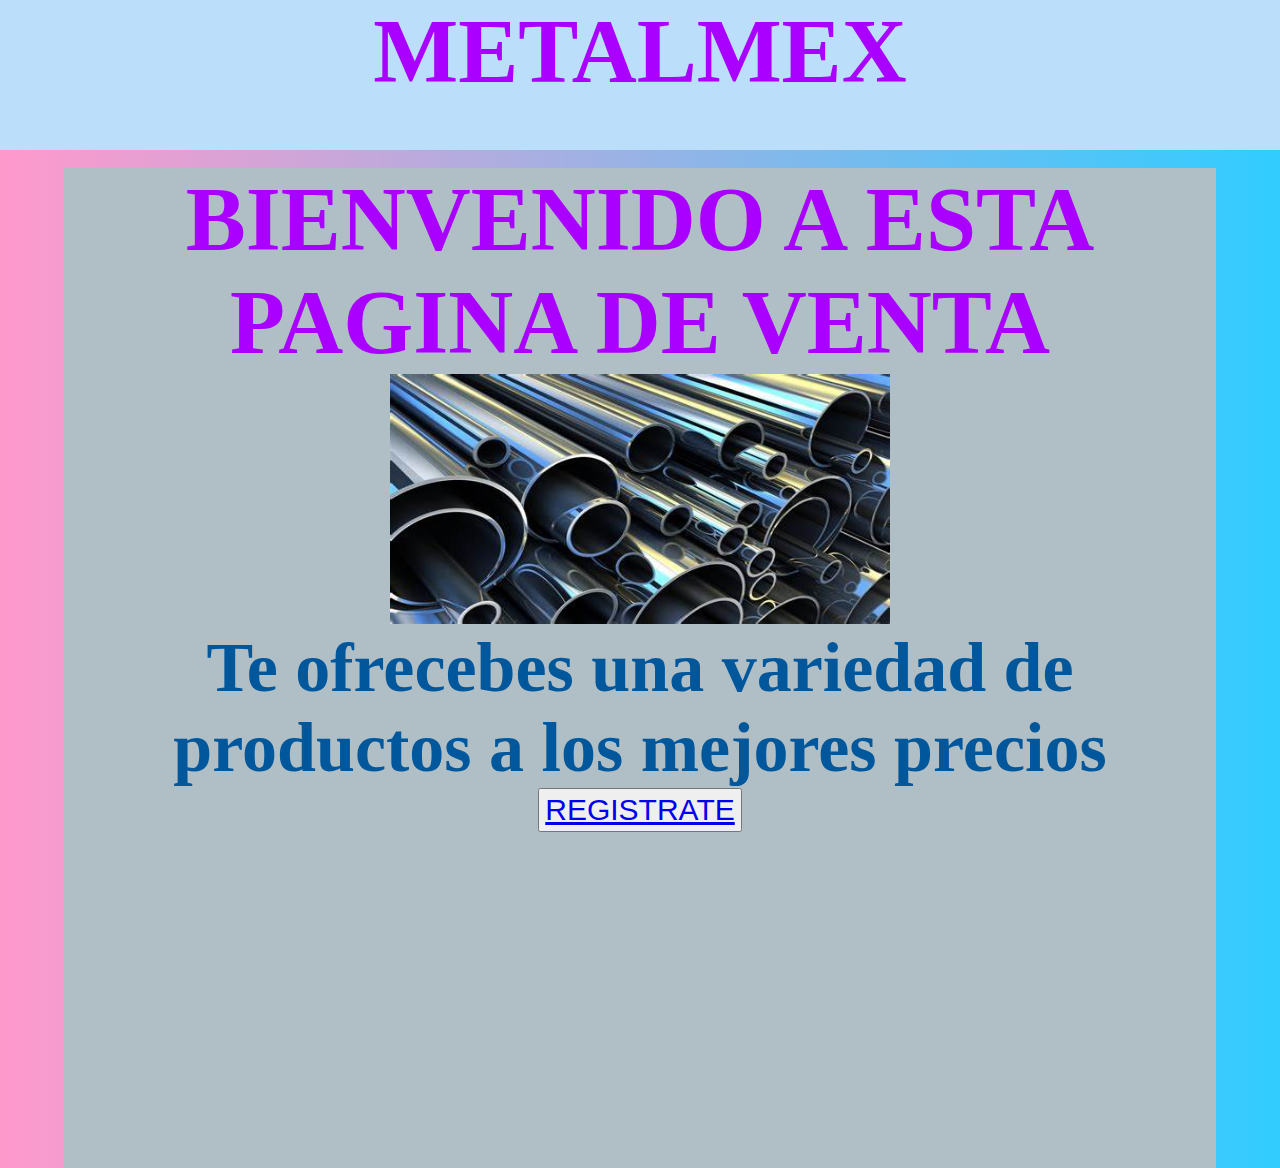
<file: index.html>
<!DOCTYPE html>
<html lang="en">
<head>
    <meta charset="UTF-8">
    <meta http-equiv="X-UA-Compatible" content="IE=edge">
    <meta name="viewport" content="width=device-width, initial-scale=1.0">
    <title>inicio</title>
    <link rel="stylesheet" href="style.css">
</head>
<body>
    <div id="titulo"><h1>METALMEX</h1></div> <br>
    <div id="cuerpo"><h1>BIENVENIDO A ESTA PAGINA DE VENTA</h1> <center> <img src="metal.jpg" ></center>
       <h2>Te ofrecebes una variedad de productos a los mejores precios</h2>
       <center><button  > <a href="registro.html"> REGISTRATE</a> </button></center> 
        </div>
        
    
</body>
</html>
</file>
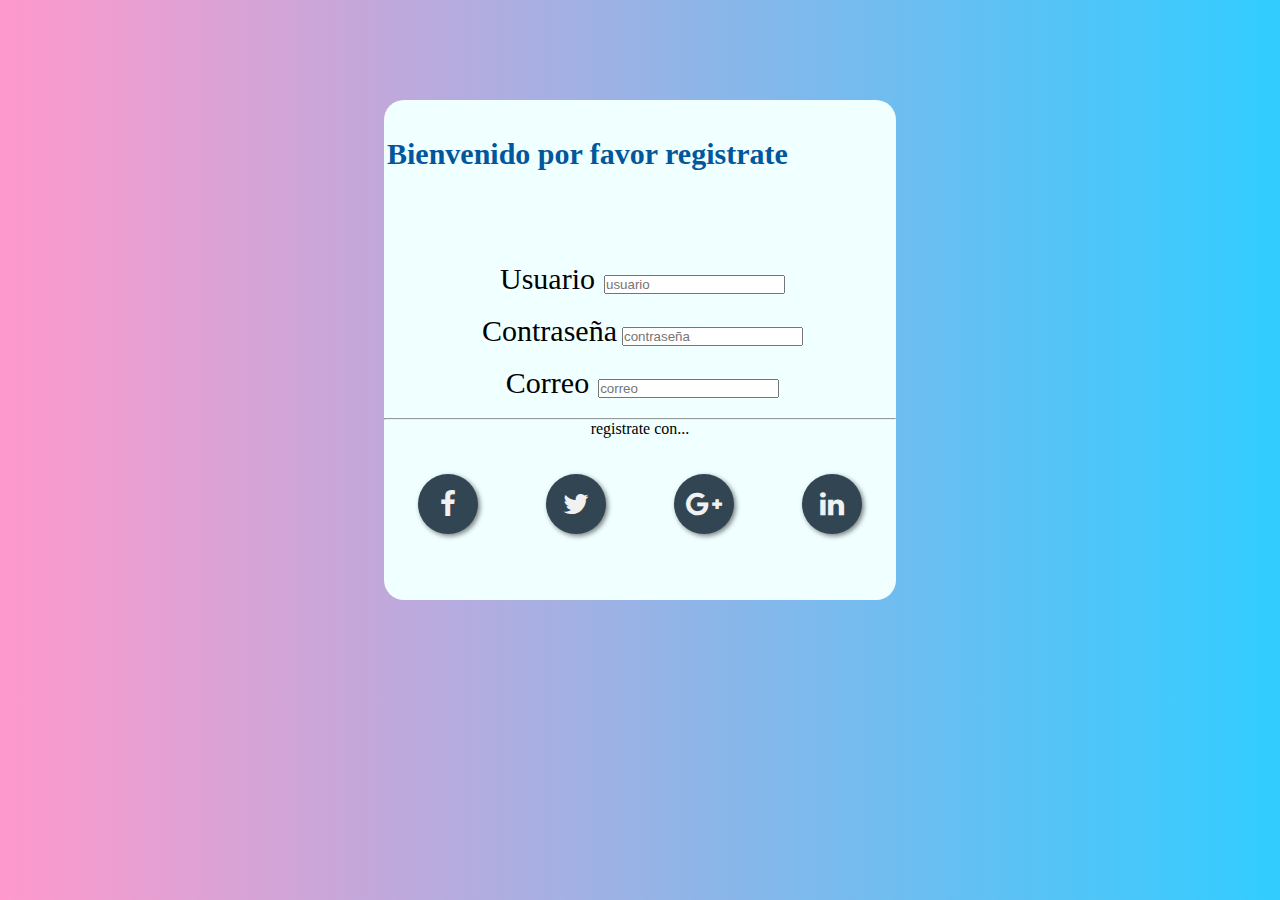
<file: registro.html>
<!DOCTYPE html>
<html lang="en">
<head>
    <meta charset="UTF-8">
    <meta http-equiv="X-UA-Compatible" content="IE=edge">
    <meta name="viewport" content="width=device-width, initial-scale=1.0">
    <title>Registro</title>
    <link rel="stylesheet" href="style.css">
    <link rel="stylesheet" href="https://stackpath.bootstrapcdn.com/font-awesome/4.7.0/css/font-awesome.min.css">
    
</head>
<body >
 <center> <div id="cuest">
      <label><h3> Bienvenido por favor registrate </h3></label> <br> <br> <br> <br>
      <label> Usuario</label> <input type="text" placeholder="usuario"> <br><br>
      <label> Contraseña</label><input type="password" placeholder="contraseña"> <br><br>
      <label> Correo</label> <input type="text" placeholder="correo"><br><br><hr>
      registrate con... <br><br><br>
      <section class="buttons">
          <a href="#" class="fa fa-facebook"></a></a>
          <a href="#" class="fa fa-twitter"></a>
          <a href="#" class="fa fa-google-plus"></a>
          <a href="#" class="fa fa-linkedin"></a>

      </section>

        
    </div> </center>

    
</body>
</html>
</file>
<file: style.css>
div#titulo{
    float: center;
    margin: auto;
    width:100%;
    height: 150px;
    background-color:#bbdefb;
}
h1{
    text-align: center;
    font-size: 90px;
    color: #aa00ff;
}
div#cuerpo{
    float: center;
    margin: auto;
    width: 90%;
    height: 1000px;
    background-color: #b0bec5;
}
img{
    width: 500px;
    height: 250px;
}
h2{
    text-align: center;
    font-size: 70px;
    color: #01579b;
}
h3{
    margin: 3px;
    font-size: 30px;
    color: #01579b;

}
button{
    font-size: 30px;
    float: center;
    width: 200px;
    height: 40px;
    color: #42a5f5;
    
}
div#cuest{
    float:center;
    margin: 100px;
    width: 40%;
    height: 500px;
    background-color: azure;
    border-radius: 20px;
}
label{
    margin: 5px;
    text-align:left;
    font-size: 30px;
    
}
body{
    background: linear-gradient(to left, #33ccff 1%, #ff99cc 100%);
}


* {
    margin: 0;
    padding: 0;
    box-sizing: content-box;
  }
  
  .buttons {
    min-width: 300px;
    display: flex;
    justify-content: space-around;
  }
  
  .buttons a {
    text-decoration: none;
    font-size: 28px;
    width: 60px;
    height: 60px;
    line-height: 60px;
    text-align: center;
    background: #314652;
    color: #f1f1f1;
    border-radius: 50%;
    box-shadow: 2px 2px 5px rgba(0, 0, 0, .5);
    transition: all .4s ease-in-out;
  }
  
  .buttons a:hover {
    transform: scale(1.2);
  }
</file>
